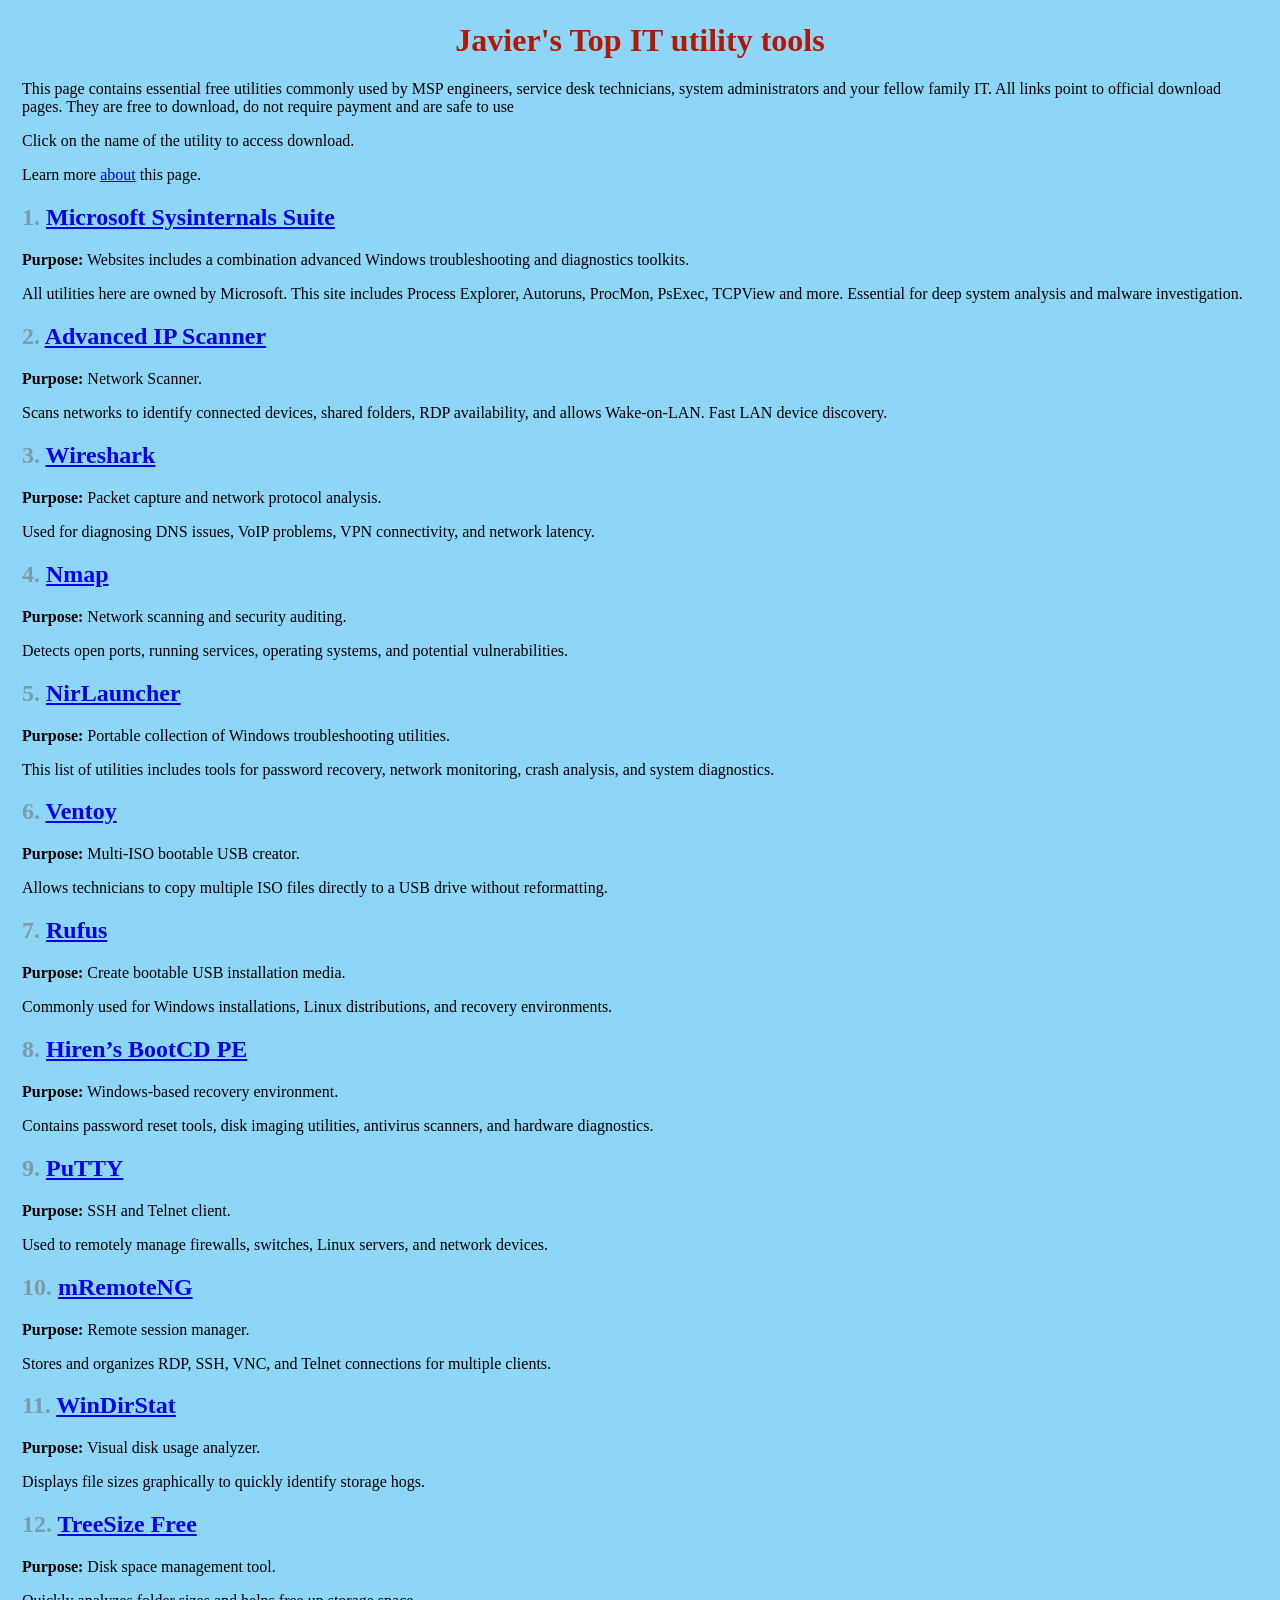
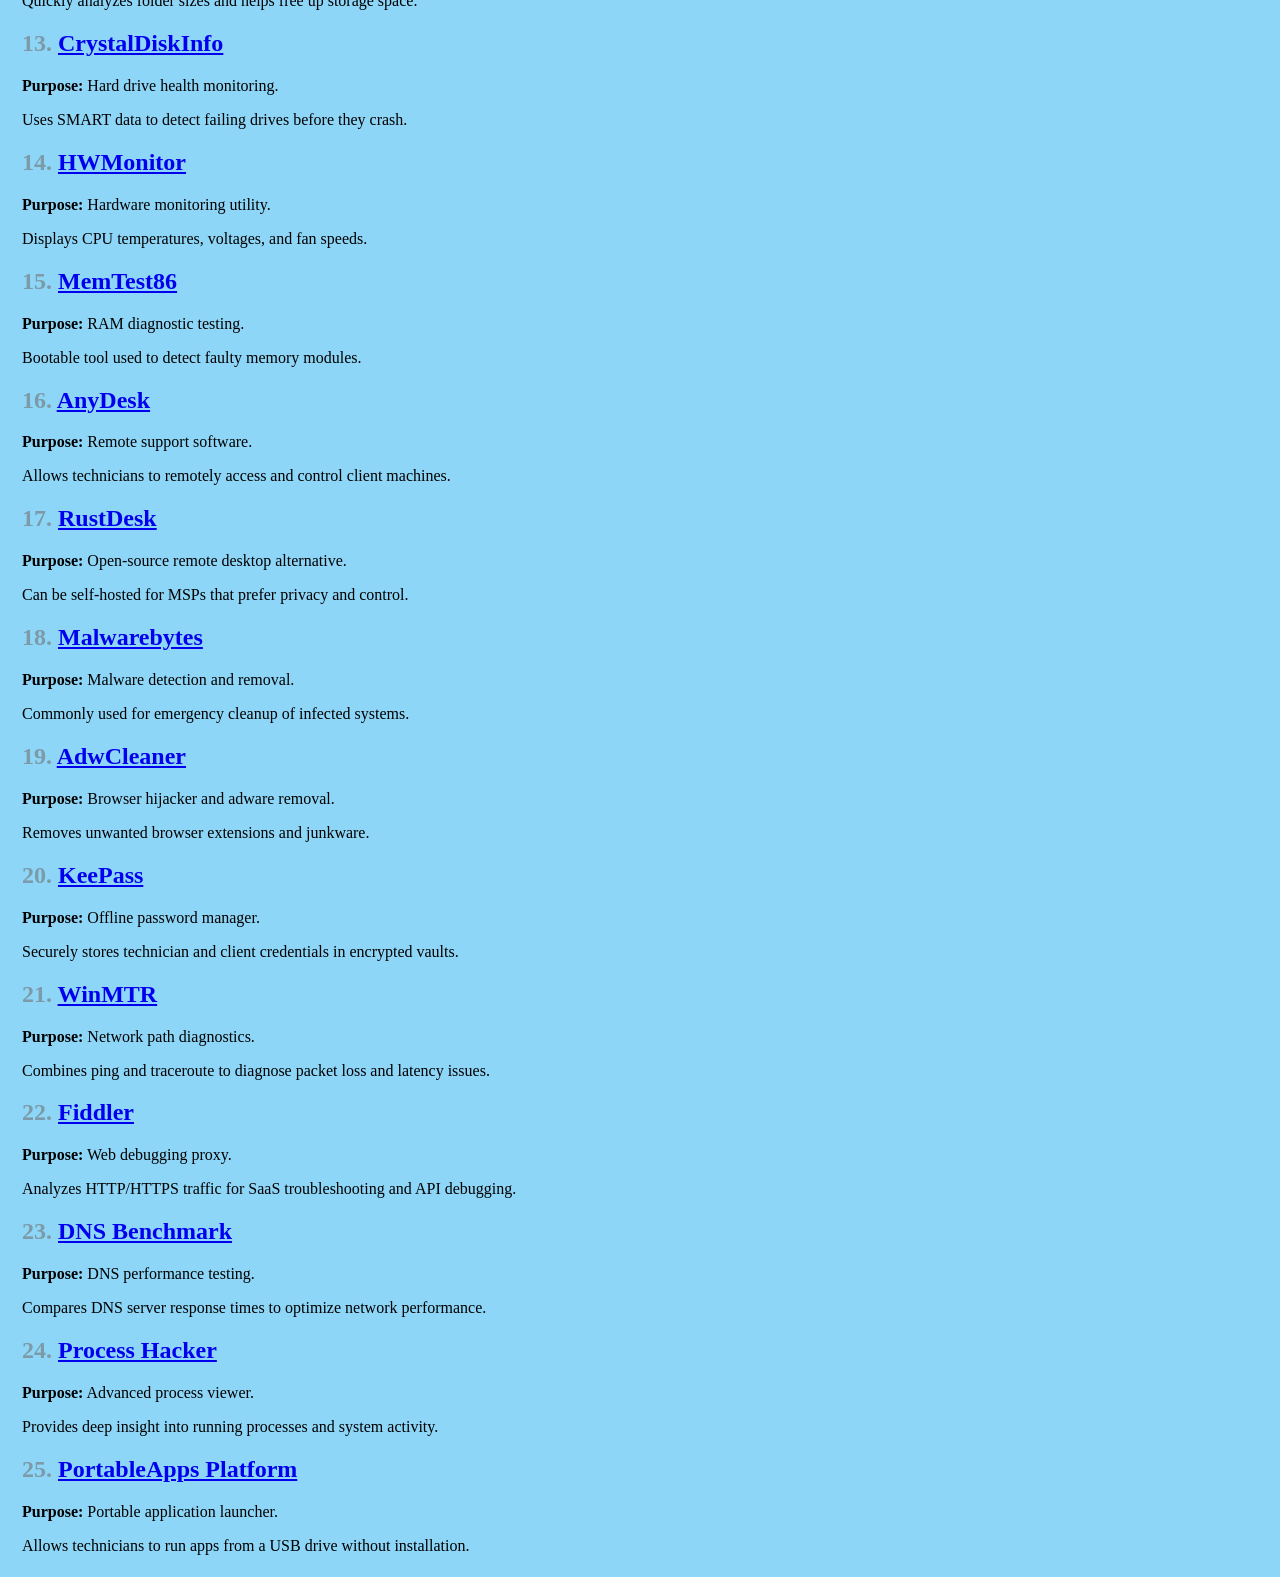
<file: index.html>
<body>
<html lang="en">
<head>
    <meta charset="UTF-8">
    <meta name="viewport" content="width=device-width, initial-scale=1.0">
  <link rel="stylesheet" href="style.css">
</head>
<h1>Javier's Top IT utility tools</h1>
<p>This page contains essential free utilities commonly used by MSP engineers, service desk technicians, system administrators and your fellow family IT. All links point to official download pages. They are free to download, do not require payment and are safe to use</p>
<p>
    Click on the name of the utility to access download.
</p>
    
Learn more <a href="https://javcdiaz.github.io/about.html"> about</a> this page.

<h2>1. <a href="https://learn.microsoft.com/sysinternals/downloads/sysinternals-suite" target="_blank">Microsoft Sysinternals Suite</a></h2>
<p><b>Purpose:</b> Websites includes a combination advanced Windows troubleshooting and diagnostics toolkits. </p><p>All utilities here are owned by Microsoft. This site includes Process Explorer, Autoruns, ProcMon, PsExec, TCPView and more. Essential for deep system analysis and malware investigation.</p>


<h2>2. <a href="https://www.advanced-ip-scanner.com/" target="_blank">Advanced IP Scanner</a></h2>
<p><b>Purpose:</b> Network Scanner. </p><p>Scans networks to identify connected devices, shared folders, RDP availability, and allows Wake-on-LAN. Fast LAN device discovery.</p>

<h2>3. <a href="https://www.wireshark.org/download.html" target="_blank">Wireshark</a></h2>
<p><b>Purpose:</b> Packet capture and network protocol analysis. </p><p>Used for diagnosing DNS issues, VoIP problems, VPN connectivity, and network latency.</p>


<h2>4. <a href="https://nmap.org/download.html" target="_blank">Nmap</a></h2>
<p><b>Purpose:</b> Network scanning and security auditing. </p><p>Detects open ports, running services, operating systems, and potential vulnerabilities.</p>

<h2>5. <a href="https://www.nirsoft.net/utils/nirsoft_launcher.html" target="_blank">NirLauncher</a></h2>
<p><b>Purpose:</b> Portable collection of Windows troubleshooting utilities. </p><p>This list of utilities includes tools for password recovery, network monitoring, crash analysis, and system diagnostics.</p>

<h2>6. <a href="https://www.ventoy.net/en/download.html" target="_blank">Ventoy</a></h2>
<p><b>Purpose:</b> Multi-ISO bootable USB creator.</p><p> Allows technicians to copy multiple ISO files directly to a USB drive without reformatting.</p>

<h2>7. <a href="https://rufus.ie/" target="_blank">Rufus</a></h2>
<p><strong>Purpose:</strong> Create bootable USB installation media.</p>
<p>Commonly used for Windows installations, Linux distributions, and recovery environments.</p>
    
<h2>8. <a href="https://www.hirensbootcd.org/download/" target="_blank">Hiren’s BootCD PE</a></h2>
<p><strong>Purpose:</strong> Windows-based recovery environment.</p>
Contains password reset tools, disk imaging utilities, antivirus scanners, and hardware diagnostics.

<h2>9. <a href="https://www.chiark.greenend.org.uk/~sgtatham/putty/latest.html" target="_blank">PuTTY</a></h2>
<p><strong>Purpose:</strong> SSH and Telnet client.</p>
<p>Used to remotely manage firewalls, switches, Linux servers, and network devices.</p>

<h2>10. <a href="https://mremoteng.org/download" target="_blank">mRemoteNG</a></h2>
<p><strong>Purpose:</strong> Remote session manager.</p>
<p>Stores and organizes RDP, SSH, VNC, and Telnet connections for multiple clients.</p>

<h2>11. <a href="https://windirstat.net/download.html" target="_blank">WinDirStat</a></h2>
<p><strong>Purpose:</strong> Visual disk usage analyzer.</p>
<p>Displays file sizes graphically to quickly identify storage hogs.</p>

<h2>12. <a href="https://www.jam-software.com/treesize_free" target="_blank">TreeSize Free</a></h2>
<p><strong>Purpose:</strong> Disk space management tool.</p>
<p>Quickly analyzes folder sizes and helps free up storage space.</p>

<h2>13. <a href="https://crystalmark.info/en/software/crystaldiskinfo/" target="_blank">CrystalDiskInfo</a></h2>
<p><strong>Purpose:</strong> Hard drive health monitoring.</p>
<p>Uses SMART data to detect failing drives before they crash.</p>

<h2>14. <a href="https://www.cpuid.com/softwares/hwmonitor.html" target="_blank">HWMonitor</a></h2>
<p><strong>Purpose:</strong> Hardware monitoring utility.</p>
<p>Displays CPU temperatures, voltages, and fan speeds.</p>

<h2>15. <a href="https://www.memtest86.com/download.htm" target="_blank">MemTest86</a></h2>
<p><strong>Purpose:</strong> RAM diagnostic testing.</p>
<p>Bootable tool used to detect faulty memory modules.</p>

<h2>16. <a href="https://anydesk.com/en/downloads" target="_blank">AnyDesk</a></h2>
<p><strong>Purpose:</strong> Remote support software.</p>
<p>Allows technicians to remotely access and control client machines.</p>

<h2>17. <a href="https://rustdesk.com/" target="_blank">RustDesk</a></h2>
<p><strong>Purpose:</strong> Open-source remote desktop alternative.</p>
<p>Can be self-hosted for MSPs that prefer privacy and control.</p>

<h2>18. <a href="https://www.malwarebytes.com/mwb-download/" target="_blank">Malwarebytes</a></h2>
<p><strong>Purpose:</strong> Malware detection and removal.</p>
<p>Commonly used for emergency cleanup of infected systems.</p>

<h2>19. <a href="https://www.malwarebytes.com/adwcleaner" target="_blank">AdwCleaner</a></h2>
<p><strong>Purpose:</strong> Browser hijacker and adware removal.</p>
<p>Removes unwanted browser extensions and junkware.</p>

<h2>20. <a href="https://keepass.info/download.html" target="_blank">KeePass</a></h2>
<p><strong>Purpose:</strong> Offline password manager.</p>
<p>Securely stores technician and client credentials in encrypted vaults.</p>

<h2>21. <a href="https://sourceforge.net/projects/winmtr/" target="_blank">WinMTR</a></h2>
<p><strong>Purpose:</strong> Network path diagnostics.</p>
<p>Combines ping and traceroute to diagnose packet loss and latency issues.</p>

<h2>22. <a href="https://www.telerik.com/fiddler" target="_blank">Fiddler</a></h2>
<p><strong>Purpose:</strong> Web debugging proxy.</p>
<p>Analyzes HTTP/HTTPS traffic for SaaS troubleshooting and API debugging.</p>

<h2>23. <a href="https://www.grc.com/dns/benchmark.htm" target="_blank">DNS Benchmark</a></h2>
<p><strong>Purpose:</strong> DNS performance testing.</p>
<p>Compares DNS server response times to optimize network performance.</p>

<h2>24. <a href="https://processhacker.sourceforge.io/" target="_blank">Process Hacker</a></h2>
<p><strong>Purpose:</strong> Advanced process viewer.</p>
<p>Provides deep insight into running processes and system activity.</p>

<h2>25. <a href="https://portableapps.com/download" target="_blank">PortableApps Platform</a></h2>
<p><strong>Purpose:</strong> Portable application launcher.</p>
<p>Allows technicians to run apps from a USB drive without installation.</p>

</body>
</file>
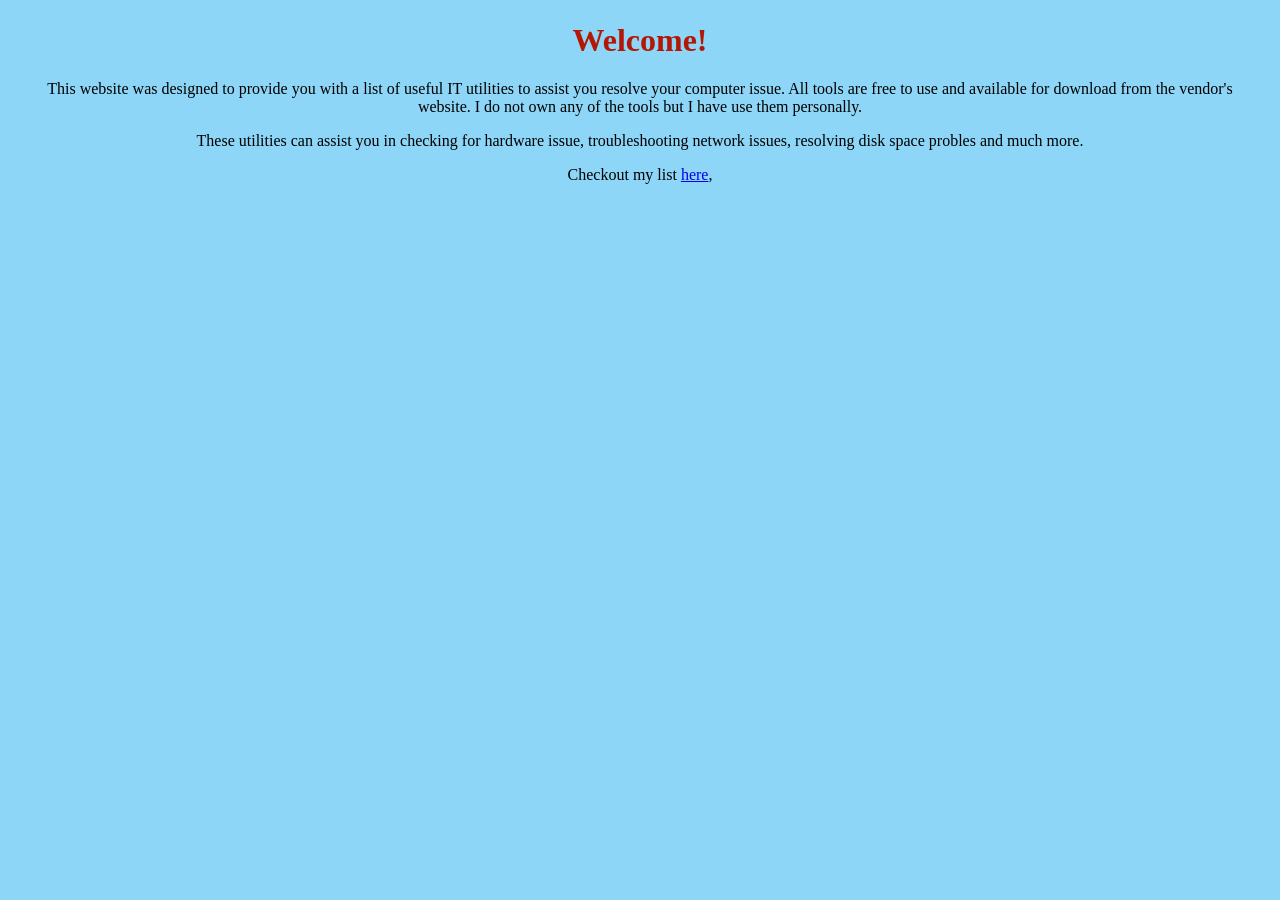
<file: about.html>
<body>
<html lang="en">
<head>
    <meta charset="UTF-8">
    <meta name="viewport" content="width=device-width, initial-scale=1.0">
  <link rel="stylesheet" href="style.css">
</head>


  <body>
<p align="center">
  
    <h1> Welcome!</h1>
    <p align="center">
        
This website was designed to provide you with a list of useful IT utilities to assist you resolve your computer issue. 
All tools are free to use and available for download from the vendor's website. 
    I do not own any of the tools but I have use them personally. 
    </p>
      <p align="center">
          These utilities can assist you in checking for hardware issue, troubleshooting network issues, resolving disk space probles and much more. 
</p>
      <p align="center">
    Checkout my list <a href="https://javcdiaz.github.io">here</a>,
    
</p>   
  </body>
</file>
<file: style.css>
body {
    background-color: #8dd6f7;
    margin: 2;
    padding: 20px;
}

h1 {
    color: #b31705;
    font-family: 'Times New Roman', Times, serif;
    text-align:center;
}

h2 {
    color:#7c9aa8;
}

ul {
  border: 1px solid black;
  padding: 0.2em;
  font-family: 'Times New Roman', Times, serif;
}

div {
    width: 300px;
    height: 150px;
    border: 0px;
    font-size: large;
    background-color: #000000;
    margin: 20px auto;
    padding: 15px;
}
</file>
